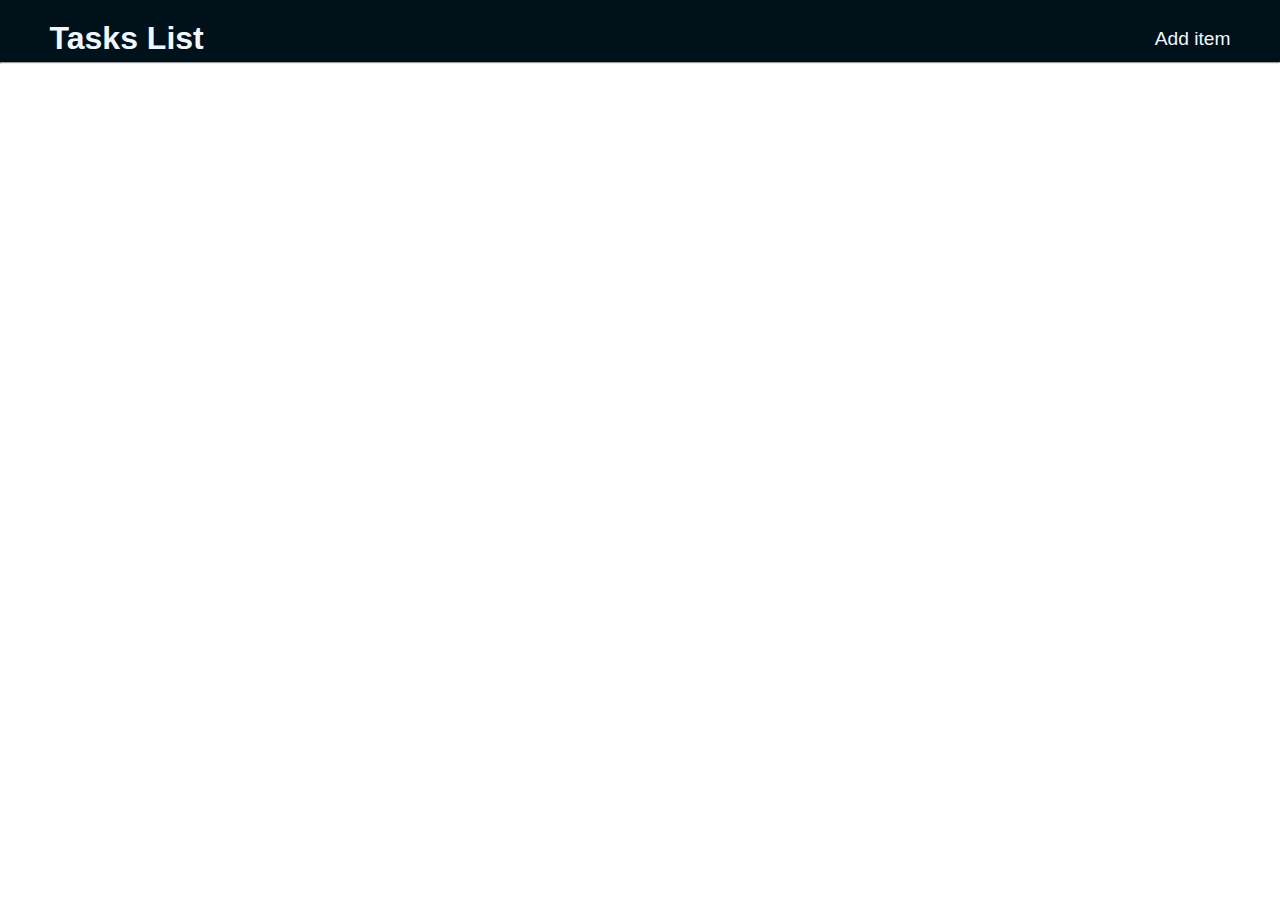
<file: index.html>
<!DOCTYPE html>
<html lang="en">
<head>
  <meta charset="UTF-8">
  <meta name="viewport" content="width=device-width, initial-scale=1.0">
  <link rel="stylesheet" href="./style.css" tyep="text/css">
  <link rel="shortcut icon" href="./images/logo.png">
  <link rel="stylesheet" href="https://cdnjs.cloudflare.com/ajax/libs/font-awesome/6.2.1/css/all.min.css" integrity="sha512-MV7K8+y+gLIBoVD59lQIYicR65iaqukzvf/nwasF0nqhPay5w/9lJmVM2hMDcnK1OnMGCdVK+iQrJ7lzPJQd1w==" crossorigin="anonymous" referrerpolicy="no-referrer" />
  <link rel="preconnect" href="https://fonts.googleapis.com">
  <link rel="preconnect" href="https://fonts.gstatic.com" crossorigin>
  <script type="text/javascript" src="./main.js" defer></script>
  <title>javascript-todo</title>
</head>

<body>

  <!--  part -1 heading -->
  <header>
        <div id="top-div">

          <div id="heading">
            <h1>Tasks List</h1>
          </div>

          <div id="awesome-btn">
            <p id="para">Add item</p>
            <i class="fa-solid fa-dice-d20"></i>
          </div>

        </div>
  </header>
  <hr />

  <!-- part -2 div -->
 <div id="pop-up-index"></div>

 <!-- part -3 div -->
 <div class="lists-div"></div>

</body>

</html>
</file>
<file: style.css>
*{
  margin: 0px;
  padding: 0px;
  box-sizing: border-box;
}

body{
   font-family: Arial, Helvetica, sans-serif; 
  /* font-family: 'Fredoka One', cursive; */
  color: aliceblue;
}

header{
  background: #001119;
}

#top-div{
    display: flex;
    justify-content:space-between;
}

#heading{
  margin-top: 1.25em;
  margin-bottom: 0.3em;
  margin-left: 3.1em;
}

#awesome-btn{
  margin-top: 1.25em;
  margin-right: 3.1em;
}

header div div p{
  display: inline;
  font-size: 1.2em;
  vertical-align: middle;
}

.fa-solid{
  font-size: 2em;
  vertical-align: middle;
  cursor: pointer;
  transition: box-shadow 0.5s;
}

.fa-solid:hover{
  box-shadow: 4px 4px 8px rgba(7, 7, 7, 0.4);
}

/* part -2 */

#pop-up{
    width: 28em;
    height: 15em;
    border: 2px solid black;
    margin-left: 50%;
    margin-top: 15%; 
    transform: translate(-50%, -25%);
    position: absolute;
    /* z-index: 1; */
    background-color: white;
}

#para-part-2{
  font-size: 1.8em;
  font-weight: bold;
  text-align: center;
  padding-top: 0.8em;
  padding-bottom: 0.2em;
}

#input-div{
  display: flex;
  justify-content: center;
  margin-top: 2em;
}

input{
  width: 22em;
  height: 2.5em;
  text-align: center;
  padding: 1.2em;
  font-family: 'Fredoka One', cursive;
}

#pop-up-btn{
  display: flex;
  justify-content: space-around;
  margin-top: 2em;
}

.btn{
  background-color: #001119;
  color: aliceblue;
  border-color: #001119;
  border-style: solid;
  border-width: 0.8px;
  border-radius: 18px;
  padding-top: 9px;
  padding-bottom: 9px;
  padding-left: 16px;
  padding-right: 16px;
  font: 18px;
  cursor: pointer;
  transition: box-shadow 0.5s;
  vertical-align: top;
  width: 6em;
}


.btn:hover{
  box-shadow: 4px 4px 8px rgba(0,0,0,0.4);
}

/* part 3 */

.list-pop-up-div{
  width: 15em;
  min-height: 42vh;
  border: 2px solid black;
  margin-left: 1em;
  margin-right: 1em;
  margin-bottom: 1em;
  /* z-index: 0; */
}

.para-head{
  padding-top: 1.5em;
  padding-bottom: 0.3em;
  text-align: center;
  font-size: smaller;
  font-weight: bold;
  color: aliceblue;
  cursor: pointer;
}

.fa-brands{
  color: #001119;
  font-size: 1.5em;
  vertical-align: middle;
  cursor: pointer;
  transition: box-shadow 0.5s;
}

.fa-brands:hover{
  box-shadow: 4px 4px 8px rgba(7, 7, 7, 0.4);
}

.fa-dragon{
  color: #001119;
  font-size: 1.5em;
  vertical-align: middle;
}

#flex-awesome{
  display: flex;
  justify-content:flex-end;
  gap: 0.5em;
  margin-right: 1em;
  margin-top: 76%;
}

#lists{
  position: absolute;
  color: black;
  width: 15em;
  text-align: center;
  margin-top: 0.8em;
}

.lists{
    font-size: 1.1em;
    font-family: 'Fredoka One', cursive;
    vertical-align: middle;
    display: inline;
  }

  .list-btn{
    background-color: #001119;
    color: aliceblue;
    border-color: #001119;
    border-style: solid;
    border-width: 0.8px;
    border-radius: 18px;
    font: 18px;
    cursor: pointer;
    transition: box-shadow 0.5s;
    vertical-align: middle;
    margin-left: 0.5em;
    width: 6em;
    height: 1.5em;
    visibility: hidden;
    font-family: 'Fredoka One', cursive;
  }

  .list-btn:hover{
    box-shadow: 4px 4px 8px rgba(0,0,0,0.4);
  }

  .lists-div{
    display: flex;
    flex-wrap: wrap;
    justify-content: space-between;
    margin-top: 1em;
  }

  /* para -click div */

  .para-click{
    width: 50em;
    margin-left: auto;
    margin-right: auto;
    margin-top: 3em;
    margin-bottom: 2em;
  }

  .fa-wolf-pack-battalion{
    color: white; 
    margin-right: 0.2em;
    font-size: 2em;
  }

  #back-heading{
    display: inline; 
    vertical-align: middle;
  }

  .card-chosen{
    font-size: 1.5em;
    margin-top: auto;
    margin-bottom: auto;
  }

  #special-card{
    display: flex;
    justify-content: center;
  
  }
</file>
